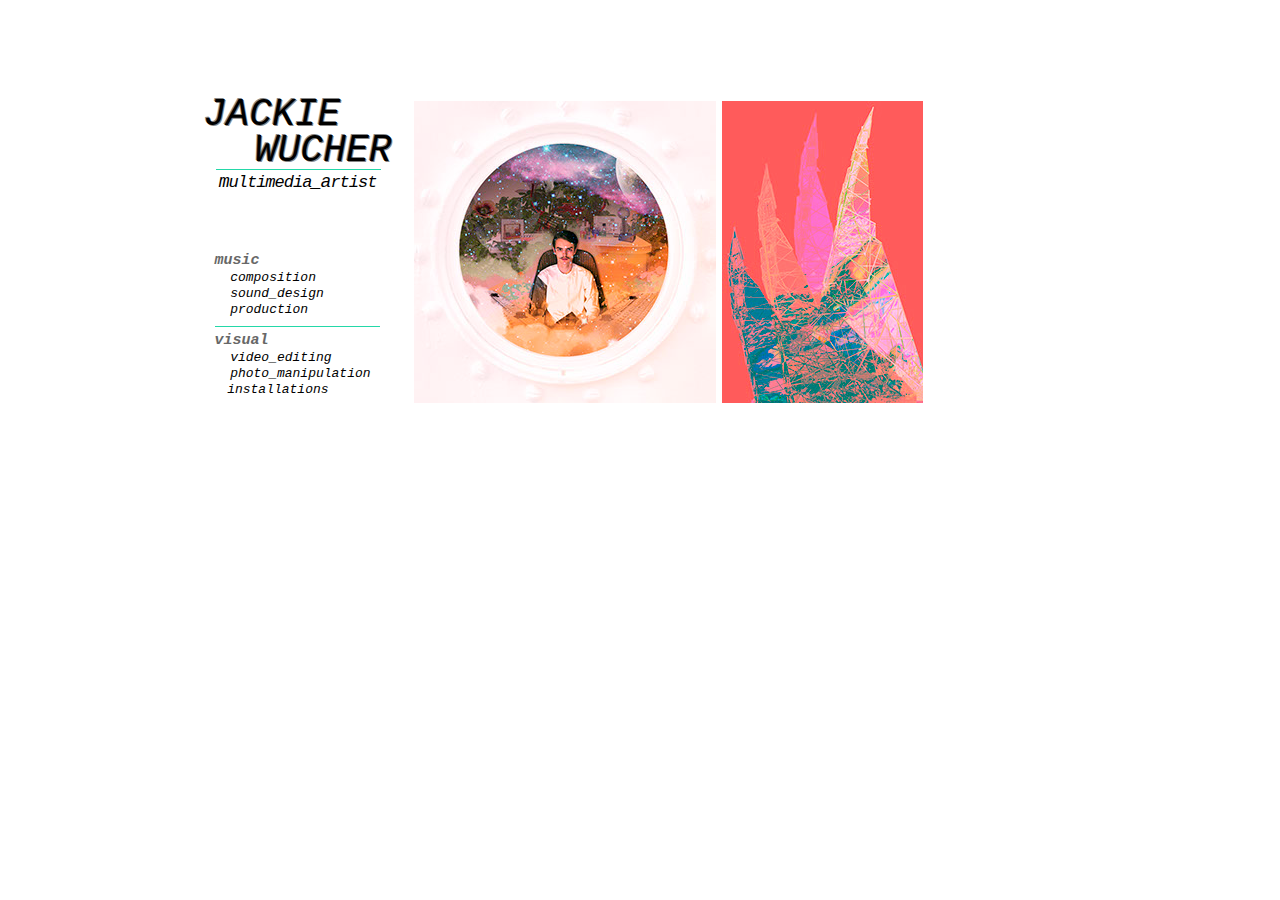
<file: photo_manipulation.html>
<!DOCTYPE html>
<html class="nojs html css_verticalspacer" lang="en-US">
 <head>

  <meta http-equiv="Content-type" content="text/html;charset=UTF-8"/>
  <meta name="generator" content="2018.1.0.386"/>
  <meta name="viewport" content="width=device-width, initial-scale=1.0"/>
  
  <script type="text/javascript">
   // Update the 'nojs'/'js' class on the html node
document.documentElement.className = document.documentElement.className.replace(/\bnojs\b/g, 'js');

// Check that all required assets are uploaded and up-to-date
if(typeof Muse == "undefined") window.Muse = {}; window.Muse.assets = {"required":["museutils.js", "museconfig.js", "jquery.watch.js", "require.js", "photo_manipulation.css"], "outOfDate":[]};
</script>
  
  <title>photo_manipulation</title>
  <!-- CSS -->
  <link rel="stylesheet" type="text/css" href="css/site_global.css?crc=4139002398"/>
  <link rel="stylesheet" type="text/css" href="css/photo_manipulation.css?crc=4289462253" id="pagesheet"/>
   </head>
 <body>

  <div class="clearfix borderbox" id="page"><!-- group -->
   <div class="clearfix grpelem" id="pu1527"><!-- column -->
    <div class="clearfix colelem" id="u1527"><!-- group -->
     <a class="nonblock nontext clearfix grpelem" id="u1529-6" href="index.html"><!-- content --><p id="u1529-2">JACKIE</p><p id="u1529-4">&nbsp;WUCHER</p></a>
     <a class="nonblock nontext clearfix grpelem" id="u1532-6" href="index.html"><!-- content --><p id="u1532-2">JACKIE</p><p id="u1532-4">&nbsp;WUCHER</p></a>
     <a class="nonblock nontext clearfix grpelem" id="u1530-6" href="index.html"><!-- content --><p id="u1530-2">JACKIE</p><p id="u1530-4">&nbsp;WUCHER</p></a>
     <a class="nonblock nontext clearfix grpelem" id="u1528-7" href="index.html"><!-- content --><p id="u1528-5"><span id="u1528">m</span><span id="u1528-2">ultimedia_</span><span id="u1528-3">a</span><span id="u1528-4">rtist</span></p></a>
     <a class="nonblock nontext grpelem" id="u1531" href="index.html"><!-- simple frame --></a>
    </div>
    <div class="clearfix colelem" id="u1533-16"><!-- content -->
     <p id="u1533-2"><span id="u1533">music</span></p>
     <p class="ts1">&nbsp; <a class="nonblock" href="composition.html">composition</a></p>
     <p class="ts1">&nbsp; <a class="nonblock" href="sound_design.html">sound_design</a></p>
     <p class="ts1">&nbsp; <a class="nonblock" href="production.html">production</a></p>
    </div>
    <div class="colelem" id="u1526"><!-- simple frame --></div>
    <div class="clearfix colelem" id="u1525-17"><!-- content -->
     <p id="u1525-2">visual</p>
     <p class="ts1" id="u1525-6">&nbsp; <a class="nonblock" href="video_editing.html">video_editing</a></p>
     <p class="ts1" id="u1525-10">&nbsp; <a class="nonblock" href="photo_manipulation.html">photo_manipulation</a></p>
     <p class="ts1" id="u1525-15"><span id="u1525-11">&nbsp;</span><span id="u1525-12"> </span><a class="nonblock" href="installations.html">installations</a></p>
    </div>
   </div>
   <div class="clip_frame grpelem" id="u1603"><!-- image -->
    <img class="block" id="u1603_img" src="images/free%20cover.jpg?crc=3817866020" alt="" data-heightwidthratio="1" data-image-width="302" data-image-height="302"/>
   </div>
   <div class="clip_frame grpelem" id="u1619"><!-- image -->
    <img class="block" id="u1619_img" src="images/kermit.jpg?crc=48871881" alt="" data-heightwidthratio="1.5024875621890548" data-image-width="201" data-image-height="302"/>
   </div>
   <div class="verticalspacer" data-offset-top="403" data-content-above-spacer="403" data-content-below-spacer="96" data-sizePolicy="fixed" data-pintopage="page_fixedLeft"></div>
  </div>
  <!-- Other scripts -->
  <script type="text/javascript">
   // Decide whether to suppress missing file error or not based on preference setting
var suppressMissingFileError = false
</script>
  <script type="text/javascript">
   window.Muse.assets.check=function(c){if(!window.Muse.assets.checked){window.Muse.assets.checked=!0;var b={},d=function(a,b){if(window.getComputedStyle){var c=window.getComputedStyle(a,null);return c&&c.getPropertyValue(b)||c&&c[b]||""}if(document.documentElement.currentStyle)return(c=a.currentStyle)&&c[b]||a.style&&a.style[b]||"";return""},a=function(a){if(a.match(/^rgb/))return a=a.replace(/\s+/g,"").match(/([\d\,]+)/gi)[0].split(","),(parseInt(a[0])<<16)+(parseInt(a[1])<<8)+parseInt(a[2]);if(a.match(/^\#/))return parseInt(a.substr(1),
16);return 0},f=function(f){for(var g=document.getElementsByTagName("link"),j=0;j<g.length;j++)if("text/css"==g[j].type){var l=(g[j].href||"").match(/\/?css\/([\w\-]+\.css)\?crc=(\d+)/);if(!l||!l[1]||!l[2])break;b[l[1]]=l[2]}g=document.createElement("div");g.className="version";g.style.cssText="display:none; width:1px; height:1px;";document.getElementsByTagName("body")[0].appendChild(g);for(j=0;j<Muse.assets.required.length;){var l=Muse.assets.required[j],k=l.match(/([\w\-\.]+)\.(\w+)$/),i=k&&k[1]?
k[1]:null,k=k&&k[2]?k[2]:null;switch(k.toLowerCase()){case "css":i=i.replace(/\W/gi,"_").replace(/^([^a-z])/gi,"_$1");g.className+=" "+i;i=a(d(g,"color"));k=a(d(g,"backgroundColor"));i!=0||k!=0?(Muse.assets.required.splice(j,1),"undefined"!=typeof b[l]&&(i!=b[l]>>>24||k!=(b[l]&16777215))&&Muse.assets.outOfDate.push(l)):j++;g.className="version";break;case "js":j++;break;default:throw Error("Unsupported file type: "+k);}}c?c().jquery!="1.8.3"&&Muse.assets.outOfDate.push("jquery-1.8.3.min.js"):Muse.assets.required.push("jquery-1.8.3.min.js");
g.parentNode.removeChild(g);if(Muse.assets.outOfDate.length||Muse.assets.required.length)g="Some files on the server may be missing or incorrect. Clear browser cache and try again. If the problem persists please contact website author.",f&&Muse.assets.outOfDate.length&&(g+="\nOut of date: "+Muse.assets.outOfDate.join(",")),f&&Muse.assets.required.length&&(g+="\nMissing: "+Muse.assets.required.join(",")),suppressMissingFileError?(g+="\nUse SuppressMissingFileError key in AppPrefs.xml to show missing file error pop up.",console.log(g)):alert(g)};location&&location.search&&location.search.match&&location.search.match(/muse_debug/gi)?
setTimeout(function(){f(!0)},5E3):f()}};
var muse_init=function(){require.config({baseUrl:""});require(["jquery","museutils","whatinput","jquery.watch"],function(c){var $ = c;$(document).ready(function(){try{
window.Muse.assets.check($);/* body */
Muse.Utils.transformMarkupToFixBrowserProblemsPreInit();/* body */
Muse.Utils.prepHyperlinks(true);/* body */
Muse.Utils.makeButtonsVisibleAfterSettingMinWidth();/* body */
Muse.Utils.fullPage('#page');/* 100% height page */
Muse.Utils.showWidgetsWhenReady();/* body */
Muse.Utils.transformMarkupToFixBrowserProblems();/* body */
}catch(b){if(b&&"function"==typeof b.notify?b.notify():Muse.Assert.fail("Error calling selector function: "+b),false)throw b;}})})};

</script>
  <!-- RequireJS script -->
  <script src="scripts/require.js?crc=7928878" type="text/javascript" async data-main="scripts/museconfig.js?crc=310584261" onload="if (requirejs) requirejs.onError = function(requireType, requireModule) { if (requireType && requireType.toString && requireType.toString().indexOf && 0 <= requireType.toString().indexOf('#scripterror')) window.Muse.assets.check(); }" onerror="window.Muse.assets.check();"></script>
   </body>
</html>
</file>
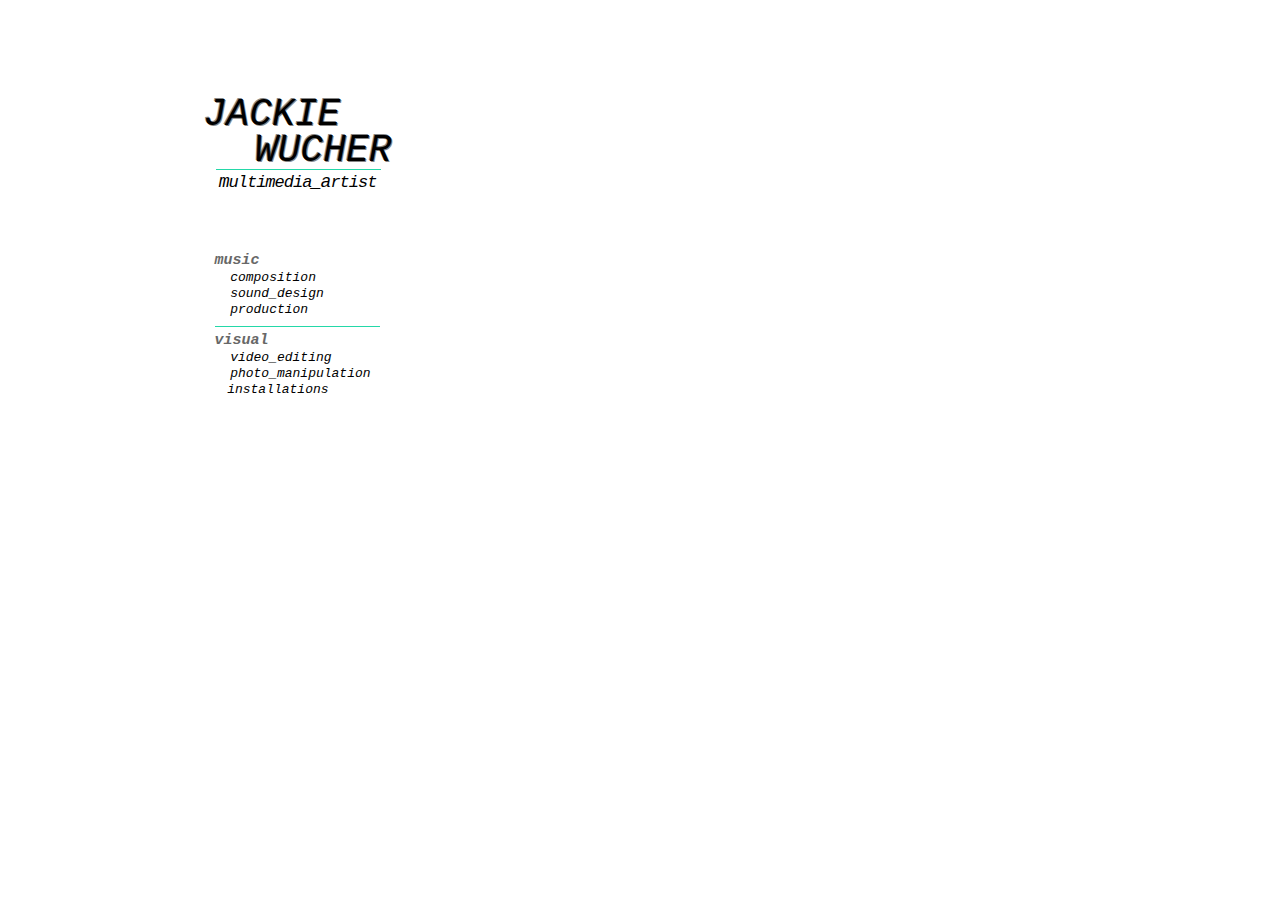
<file: video_editing.html>
<!DOCTYPE html>
<html class="nojs html css_verticalspacer" lang="en-US">
 <head>

  <meta http-equiv="Content-type" content="text/html;charset=UTF-8"/>
  <meta name="generator" content="2018.1.0.386"/>
  <meta name="viewport" content="width=device-width, initial-scale=1.0"/>
  
  <script type="text/javascript">
   // Update the 'nojs'/'js' class on the html node
document.documentElement.className = document.documentElement.className.replace(/\bnojs\b/g, 'js');

// Check that all required assets are uploaded and up-to-date
if(typeof Muse == "undefined") window.Muse = {}; window.Muse.assets = {"required":["museutils.js", "museconfig.js", "jquery.watch.js", "require.js", "video_editing.css"], "outOfDate":[]};
</script>
  
  <title>video_editing</title>
  <!-- CSS -->
  <link rel="stylesheet" type="text/css" href="css/site_global.css?crc=4139002398"/>
  <link rel="stylesheet" type="text/css" href="css/video_editing.css?crc=168855564" id="pagesheet"/>
   </head>
 <body>

  <div class="clearfix borderbox" id="page"><!-- group -->
   <div class="clearfix grpelem" id="pu1431"><!-- column -->
    <div class="clearfix colelem" id="u1431"><!-- group -->
     <a class="nonblock nontext clearfix grpelem" id="u1434-6" href="index.html"><!-- content --><p id="u1434-2">JACKIE</p><p id="u1434-4">&nbsp;WUCHER</p></a>
     <a class="nonblock nontext clearfix grpelem" id="u1435-6" href="index.html"><!-- content --><p id="u1435-2">JACKIE</p><p id="u1435-4">&nbsp;WUCHER</p></a>
     <a class="nonblock nontext clearfix grpelem" id="u1436-6" href="index.html"><!-- content --><p id="u1436-2">JACKIE</p><p id="u1436-4">&nbsp;WUCHER</p></a>
     <a class="nonblock nontext clearfix grpelem" id="u1432-7" href="index.html"><!-- content --><p id="u1432-5"><span id="u1432">m</span><span id="u1432-2">ultimedia_</span><span id="u1432-3">a</span><span id="u1432-4">rtist</span></p></a>
     <a class="nonblock nontext grpelem" id="u1433" href="index.html"><!-- simple frame --></a>
    </div>
    <div class="clearfix colelem" id="u1430-16"><!-- content -->
     <p id="u1430-2"><span id="u1430">music</span></p>
     <p class="ts1">&nbsp; <a class="nonblock" href="composition.html">composition</a></p>
     <p class="ts1">&nbsp; <a class="nonblock" href="sound_design.html">sound_design</a></p>
     <p class="ts1">&nbsp; <a class="nonblock" href="production.html">production</a></p>
    </div>
    <div class="colelem" id="u1441"><!-- simple frame --></div>
    <div class="clearfix colelem" id="u1440-17"><!-- content -->
     <p id="u1440-2">visual</p>
     <p class="ts1" id="u1440-6">&nbsp; <a class="nonblock" href="video_editing.html">video_editing</a></p>
     <p class="ts1" id="u1440-10">&nbsp; <a class="nonblock" href="photo_manipulation.html">photo_manipulation</a></p>
     <p class="ts1" id="u1440-15"><span id="u1440-11">&nbsp;</span><span id="u1440-12"> </span><a class="nonblock" href="installations.html">installations</a></p>
    </div>
   </div>
   <div class="grpelem" id="u1599"><!-- custom html -->
    <iframe src="https://player.vimeo.com/video/262882278?color=ffffff" width="600" height="338" frameborder="0" webkitallowfullscreen mozallowfullscreen allowfullscreen></iframe>
   </div>
   <div class="verticalspacer" data-offset-top="423" data-content-above-spacer="423" data-content-below-spacer="76" data-sizePolicy="fixed" data-pintopage="page_fixedLeft"></div>
  </div>
  <!-- Other scripts -->
  <script type="text/javascript">
   // Decide whether to suppress missing file error or not based on preference setting
var suppressMissingFileError = false
</script>
  <script type="text/javascript">
   window.Muse.assets.check=function(c){if(!window.Muse.assets.checked){window.Muse.assets.checked=!0;var b={},d=function(a,b){if(window.getComputedStyle){var c=window.getComputedStyle(a,null);return c&&c.getPropertyValue(b)||c&&c[b]||""}if(document.documentElement.currentStyle)return(c=a.currentStyle)&&c[b]||a.style&&a.style[b]||"";return""},a=function(a){if(a.match(/^rgb/))return a=a.replace(/\s+/g,"").match(/([\d\,]+)/gi)[0].split(","),(parseInt(a[0])<<16)+(parseInt(a[1])<<8)+parseInt(a[2]);if(a.match(/^\#/))return parseInt(a.substr(1),
16);return 0},f=function(f){for(var g=document.getElementsByTagName("link"),j=0;j<g.length;j++)if("text/css"==g[j].type){var l=(g[j].href||"").match(/\/?css\/([\w\-]+\.css)\?crc=(\d+)/);if(!l||!l[1]||!l[2])break;b[l[1]]=l[2]}g=document.createElement("div");g.className="version";g.style.cssText="display:none; width:1px; height:1px;";document.getElementsByTagName("body")[0].appendChild(g);for(j=0;j<Muse.assets.required.length;){var l=Muse.assets.required[j],k=l.match(/([\w\-\.]+)\.(\w+)$/),i=k&&k[1]?
k[1]:null,k=k&&k[2]?k[2]:null;switch(k.toLowerCase()){case "css":i=i.replace(/\W/gi,"_").replace(/^([^a-z])/gi,"_$1");g.className+=" "+i;i=a(d(g,"color"));k=a(d(g,"backgroundColor"));i!=0||k!=0?(Muse.assets.required.splice(j,1),"undefined"!=typeof b[l]&&(i!=b[l]>>>24||k!=(b[l]&16777215))&&Muse.assets.outOfDate.push(l)):j++;g.className="version";break;case "js":j++;break;default:throw Error("Unsupported file type: "+k);}}c?c().jquery!="1.8.3"&&Muse.assets.outOfDate.push("jquery-1.8.3.min.js"):Muse.assets.required.push("jquery-1.8.3.min.js");
g.parentNode.removeChild(g);if(Muse.assets.outOfDate.length||Muse.assets.required.length)g="Some files on the server may be missing or incorrect. Clear browser cache and try again. If the problem persists please contact website author.",f&&Muse.assets.outOfDate.length&&(g+="\nOut of date: "+Muse.assets.outOfDate.join(",")),f&&Muse.assets.required.length&&(g+="\nMissing: "+Muse.assets.required.join(",")),suppressMissingFileError?(g+="\nUse SuppressMissingFileError key in AppPrefs.xml to show missing file error pop up.",console.log(g)):alert(g)};location&&location.search&&location.search.match&&location.search.match(/muse_debug/gi)?
setTimeout(function(){f(!0)},5E3):f()}};
var muse_init=function(){require.config({baseUrl:""});require(["jquery","museutils","whatinput","jquery.watch"],function(c){var $ = c;$(document).ready(function(){try{
window.Muse.assets.check($);/* body */
Muse.Utils.transformMarkupToFixBrowserProblemsPreInit();/* body */
Muse.Utils.prepHyperlinks(true);/* body */
Muse.Utils.makeButtonsVisibleAfterSettingMinWidth();/* body */
Muse.Utils.fullPage('#page');/* 100% height page */
Muse.Utils.showWidgetsWhenReady();/* body */
Muse.Utils.transformMarkupToFixBrowserProblems();/* body */
}catch(b){if(b&&"function"==typeof b.notify?b.notify():Muse.Assert.fail("Error calling selector function: "+b),false)throw b;}})})};

</script>
  <!-- RequireJS script -->
  <script src="scripts/require.js?crc=7928878" type="text/javascript" async data-main="scripts/museconfig.js?crc=310584261" onload="if (requirejs) requirejs.onError = function(requireType, requireModule) { if (requireType && requireType.toString && requireType.toString().indexOf && 0 <= requireType.toString().indexOf('#scripterror')) window.Muse.assets.check(); }" onerror="window.Muse.assets.check();"></script>
   </body>
</html>
</file>
<file: css/site_global.css>
html{min-height:100%;min-width:100%;-ms-text-size-adjust:none;}body,div,dl,dt,dd,ul,ol,li,nav,h1,h2,h3,h4,h5,h6,pre,code,form,fieldset,legend,input,button,textarea,p,blockquote,th,td,a{margin:0px;padding:0px;border-width:0px;border-style:solid;border-color:transparent;-webkit-transform-origin:left top;-ms-transform-origin:left top;-o-transform-origin:left top;transform-origin:left top;background-repeat:no-repeat;}button.submit-btn{-moz-box-sizing:content-box;-webkit-box-sizing:content-box;box-sizing:content-box;}.transition{-webkit-transition-property:background-image,background-position,background-color,border-color,border-radius,color,font-size,font-style,font-weight,letter-spacing,line-height,text-align,box-shadow,text-shadow,opacity;transition-property:background-image,background-position,background-color,border-color,border-radius,color,font-size,font-style,font-weight,letter-spacing,line-height,text-align,box-shadow,text-shadow,opacity;}.transition *{-webkit-transition:inherit;transition:inherit;}table{border-collapse:collapse;border-spacing:0px;}fieldset,img{border:0px;border-style:solid;-webkit-transform-origin:left top;-ms-transform-origin:left top;-o-transform-origin:left top;transform-origin:left top;}address,caption,cite,code,dfn,em,strong,th,var,optgroup{font-style:inherit;font-weight:inherit;}del,ins{text-decoration:none;}li{list-style:none;}caption,th{text-align:left;}h1,h2,h3,h4,h5,h6{font-size:100%;font-weight:inherit;}input,button,textarea,select,optgroup,option{font-family:inherit;font-size:inherit;font-style:inherit;font-weight:inherit;}.form-grp input,.form-grp textarea{-webkit-appearance:none;-webkit-border-radius:0;}body{font-family:Arial, Helvetica Neue, Helvetica, sans-serif;text-align:left;font-size:14px;line-height:17px;word-wrap:break-word;text-rendering:optimizeLegibility;-moz-font-feature-settings:'liga';-ms-font-feature-settings:'liga';-webkit-font-feature-settings:'liga';font-feature-settings:'liga';}a:link{color:#0000FF;font-weight:bold;text-decoration:underline;}a:visited{color:#800080;font-weight:bold;text-decoration:underline;}a:hover{color:#0000FF;font-weight:bold;text-decoration:underline;}a:active{color:#EE0000;font-weight:bold;text-decoration:underline;}a.nontext{color:black;text-decoration:none;font-style:normal;font-weight:normal;}a,.ts1 a{color:inherit;text-decoration:inherit;}.ts1 a:link{color:#000000;font-weight:normal;text-decoration:none;}.ts1 a:visited{color:#686868;font-weight:normal;text-decoration:none;}.ts1 a:hover{color:#7F7F7F;font-weight:normal;text-decoration:none;}.ts1 a:active{color:#7F7F7F;font-weight:normal;text-decoration:none;}.normal_text{color:#000000;direction:ltr;font-family:Arial, Helvetica Neue, Helvetica, sans-serif;font-size:14px;font-style:normal;font-weight:normal;letter-spacing:0px;line-height:17px;text-align:left;text-decoration:none;text-indent:0px;text-transform:none;vertical-align:0px;padding:0px;}.list0 li:before{position:absolute;right:100%;letter-spacing:0px;text-decoration:none;font-weight:normal;font-style:normal;}.rtl-list li:before{right:auto;left:100%;}.nls-None > li:before,.nls-None .list3 > li:before,.nls-None .list6 > li:before{margin-right:6px;content:'•';}.nls-None .list1 > li:before,.nls-None .list4 > li:before,.nls-None .list7 > li:before{margin-right:6px;content:'○';}.nls-None,.nls-None .list1,.nls-None .list2,.nls-None .list3,.nls-None .list4,.nls-None .list5,.nls-None .list6,.nls-None .list7,.nls-None .list8{padding-left:34px;}.nls-None.rtl-list,.nls-None .list1.rtl-list,.nls-None .list2.rtl-list,.nls-None .list3.rtl-list,.nls-None .list4.rtl-list,.nls-None .list5.rtl-list,.nls-None .list6.rtl-list,.nls-None .list7.rtl-list,.nls-None .list8.rtl-list{padding-left:0px;padding-right:34px;}.nls-None .list2 > li:before,.nls-None .list5 > li:before,.nls-None .list8 > li:before{margin-right:6px;content:'-';}.nls-None.rtl-list > li:before,.nls-None .list1.rtl-list > li:before,.nls-None .list2.rtl-list > li:before,.nls-None .list3.rtl-list > li:before,.nls-None .list4.rtl-list > li:before,.nls-None .list5.rtl-list > li:before,.nls-None .list6.rtl-list > li:before,.nls-None .list7.rtl-list > li:before,.nls-None .list8.rtl-list > li:before{margin-right:0px;margin-left:6px;}.TabbedPanelsTab{white-space:nowrap;}.MenuBar .MenuBarView,.MenuBar .SubMenuView{display:block;list-style:none;}.MenuBar .SubMenu{display:none;position:absolute;}.NoWrap{white-space:nowrap;word-wrap:normal;}.rootelem{margin-left:auto;margin-right:auto;}.colelem{display:inline;float:left;clear:both;}.clearfix:after{content:"\0020";visibility:hidden;display:block;height:0px;clear:both;}*:first-child+html .clearfix{zoom:1;}.clip_frame{overflow:hidden;}.popup_anchor{position:relative;width:0px;height:0px;}.allow_click_through *{pointer-events:auto;}.popup_element{z-index:100000;}.svg{display:block;vertical-align:top;}span.wrap{content:'';clear:left;display:block;}span.actAsInlineDiv{display:inline-block;}.position_content,.excludeFromNormalFlow{float:left;}.preload_images{position:absolute;overflow:hidden;left:-9999px;top:-9999px;height:1px;width:1px;}.preload{height:1px;width:1px;}.animateStates{-webkit-transition:0.3s ease-in-out;-moz-transition:0.3s ease-in-out;-o-transition:0.3s ease-in-out;transition:0.3s ease-in-out;}[data-whatinput="mouse"] *:focus,[data-whatinput="touch"] *:focus,input:focus,textarea:focus{outline:none;}textarea{resize:none;overflow:auto;}.allow_click_through,.fld-prompt{pointer-events:none;}.wrapped-input{position:absolute;top:0px;left:0px;background:transparent;border:none;}.submit-btn{z-index:50000;cursor:pointer;}.anchor_item{width:22px;height:18px;}.MenuBar .SubMenuVisible,.MenuBarVertical .SubMenuVisible,.MenuBar .SubMenu .SubMenuVisible,.popup_element.Active,span.actAsPara,.actAsDiv,a.nonblock.nontext,img.block{display:block;}.widget_invisible,.js .invi,.js .mse_pre_init{visibility:hidden;}.ose_ei{visibility:hidden;z-index:0;}.no_vert_scroll{overflow-y:hidden;}.always_vert_scroll{overflow-y:scroll;}.always_horz_scroll{overflow-x:scroll;}.fullscreen{overflow:hidden;left:0px;top:0px;position:fixed;height:100%;width:100%;-moz-box-sizing:border-box;-webkit-box-sizing:border-box;-ms-box-sizing:border-box;box-sizing:border-box;}.fullwidth{position:absolute;}.borderbox{-moz-box-sizing:border-box;-webkit-box-sizing:border-box;-ms-box-sizing:border-box;box-sizing:border-box;}.scroll_wrapper{position:absolute;overflow:auto;left:0px;right:0px;top:0px;bottom:0px;padding-top:0px;padding-bottom:0px;margin-top:0px;margin-bottom:0px;}.browser_width > *{position:absolute;left:0px;right:0px;}.grpelem,.accordion_wrapper{display:inline;float:left;}.fld-checkbox input[type=checkbox],.fld-radiobutton input[type=radio]{position:absolute;overflow:hidden;clip:rect(0px, 0px, 0px, 0px);height:1px;width:1px;margin:-1px;padding:0px;border:0px;}.fld-checkbox input[type=checkbox] + label,.fld-radiobutton input[type=radio] + label{display:inline-block;background-repeat:no-repeat;cursor:pointer;float:left;width:100%;height:100%;}.pointer_cursor,.fld-recaptcha-mode,.fld-recaptcha-refresh,.fld-recaptcha-help{cursor:pointer;}p,h1,h2,h3,h4,h5,h6,ol,ul,span.actAsPara{max-height:1000000px;}.superscript{vertical-align:super;font-size:66%;line-height:0px;}.subscript{vertical-align:sub;font-size:66%;line-height:0px;}.horizontalSlideShow{-ms-touch-action:pan-y;touch-action:pan-y;}.verticalSlideShow{-ms-touch-action:pan-x;touch-action:pan-x;}.colelem100,.verticalspacer{clear:both;}.list0 li,.MenuBar .MenuItemContainer,.SlideShowContentPanel .fullscreen img,.css_verticalspacer .verticalspacer{position:relative;}.popup_element.Inactive,.js .disn,.js .an_invi,.hidden,.breakpoint{display:none;}#muse_css_mq{position:absolute;display:none;background-color:#FFFFFE;}.fluid_height_spacer{width:0.01px;}.muse_check_css{display:none;position:fixed;}@media screen and (-webkit-min-device-pixel-ratio:0){body{text-rendering:auto;}}
</file>
<file: css/photo_manipulation.css>
.version.photo_manipulation{color:#0000FF;background-color:#ABFFED;}#page{z-index:1;min-height:438px;background-image:none;border-width:0px;border-color:#000000;background-color:transparent;padding-bottom:62px;width:100%;max-width:925px;margin-left:auto;margin-right:auto;}#pu1527{z-index:2;padding-bottom:0px;margin-right:-10000px;margin-top:96px;width:20.98%;margin-left:2.49%;}#u1527{z-index:2;border-width:0px;border-color:transparent;background-color:transparent;position:relative;width:100%;}#u1529-6{z-index:3;min-height:78px;background-color:transparent;line-height:36px;font-size:38px;font-family:Courier New, Courier, monospace;font-style:italic;position:relative;margin-right:-10000px;margin-top:1px;width:96.91%;left:1.55%;}#u1532-6{z-index:9;min-height:78px;background-color:transparent;opacity:0.47;-ms-filter:"progid:DXImageTransform.Microsoft.Alpha(Opacity=47)";filter:alpha(opacity=47);line-height:36px;font-size:38px;font-family:Courier New, Courier, monospace;font-style:italic;position:relative;margin-right:-10000px;width:96.91%;left:1.04%;}#u1530-6{z-index:15;min-height:78px;background-color:transparent;opacity:0.47;-ms-filter:"progid:DXImageTransform.Microsoft.Alpha(Opacity=47)";filter:alpha(opacity=47);line-height:36px;font-size:38px;font-family:Courier New, Courier, monospace;font-style:italic;position:relative;margin-right:-10000px;margin-top:2px;width:96.91%;left:2.07%;}#u1529-2,#u1532-2,#u1530-2{text-align:left;}#u1529-4,#u1532-4,#u1530-4{text-align:right;}#u1528-7{z-index:21;min-height:29px;background-color:transparent;line-height:19px;text-align:center;font-size:17px;letter-spacing:-1px;font-family:Courier New, Courier, monospace;font-style:italic;position:relative;margin-right:-10000px;margin-top:76px;width:100%;}#u1528-5{line-height:0px;}#u1528,#u1528-3{font-size:18px;line-height:20px;}#u1528-2,#u1528-4{line-height:19px;}#u1531{z-index:28;height:1px;background-color:#24D8A8;position:relative;margin-right:-10000px;margin-top:73px;width:85.06%;left:7.74%;}#u1533-16{z-index:30;min-height:70px;background-color:transparent;line-height:16px;text-align:left;font-size:13px;font-family:Courier New, Courier, monospace;font-style:italic;margin-top:51px;position:relative;width:65.98%;margin-left:7.22%;}#u1533-2{color:#686868;line-height:0px;}#u1533{font-size:15px;font-weight:bold;line-height:18px;}#u1526{z-index:29;height:1px;background-color:#24D8A8;margin-top:4px;position:relative;width:85.06%;margin-left:7.22%;}#u1525-17{z-index:46;min-height:69px;background-color:transparent;text-align:left;font-family:Courier New, Courier, monospace;font-style:italic;margin-top:5px;position:relative;width:84.03%;margin-left:7.22%;}#u1525-2{font-size:15px;line-height:18px;color:#686868;font-weight:bold;}#u1525-6,#u1525-10,#u1525-15{font-size:13px;line-height:16px;}#u1525-11{letter-spacing:-1px;}#u1525-12{letter-spacing:-2px;}#u1603{z-index:63;background-color:transparent;position:relative;margin-right:-10000px;margin-top:101px;width:32.65%;left:25.52%;}#u1619{z-index:65;background-color:transparent;position:relative;margin-right:-10000px;margin-top:101px;width:21.73%;left:58.82%;}#u1603_img,#u1619_img{width:100%;}.css_verticalspacer .verticalspacer{height:calc(100vh - 499px);}#muse_css_mq,.html{background-color:#FFFFFF;}body{position:relative;min-width:320px;}
</file>
<file: css/video_editing.css>
.version.video_editing{color:#00000A;background-color:#10880C;}#page{z-index:1;min-height:438px;background-image:none;border-width:0px;border-color:#000000;background-color:transparent;padding-bottom:62px;width:100%;max-width:925px;margin-left:auto;margin-right:auto;}#pu1431{z-index:2;padding-bottom:0px;margin-right:-10000px;margin-top:96px;width:20.98%;margin-left:2.49%;}#u1431{z-index:2;border-width:0px;border-color:transparent;background-color:transparent;position:relative;width:100%;}#u1434-6{z-index:3;min-height:78px;background-color:transparent;line-height:36px;font-size:38px;font-family:Courier New, Courier, monospace;font-style:italic;position:relative;margin-right:-10000px;margin-top:1px;width:96.91%;left:1.55%;}#u1435-6{z-index:9;min-height:78px;background-color:transparent;opacity:0.47;-ms-filter:"progid:DXImageTransform.Microsoft.Alpha(Opacity=47)";filter:alpha(opacity=47);line-height:36px;font-size:38px;font-family:Courier New, Courier, monospace;font-style:italic;position:relative;margin-right:-10000px;width:96.91%;left:1.04%;}#u1436-6{z-index:15;min-height:78px;background-color:transparent;opacity:0.47;-ms-filter:"progid:DXImageTransform.Microsoft.Alpha(Opacity=47)";filter:alpha(opacity=47);line-height:36px;font-size:38px;font-family:Courier New, Courier, monospace;font-style:italic;position:relative;margin-right:-10000px;margin-top:2px;width:96.91%;left:2.07%;}#u1434-2,#u1435-2,#u1436-2{text-align:left;}#u1434-4,#u1435-4,#u1436-4{text-align:right;}#u1432-7{z-index:21;min-height:29px;background-color:transparent;line-height:19px;text-align:center;font-size:17px;letter-spacing:-1px;font-family:Courier New, Courier, monospace;font-style:italic;position:relative;margin-right:-10000px;margin-top:76px;width:100%;}#u1432-5{line-height:0px;}#u1432,#u1432-3{font-size:18px;line-height:20px;}#u1432-2,#u1432-4{line-height:19px;}#u1433{z-index:28;height:1px;background-color:#24D8A8;position:relative;margin-right:-10000px;margin-top:73px;width:85.06%;left:7.74%;}#u1430-16{z-index:30;min-height:70px;background-color:transparent;line-height:16px;text-align:left;font-size:13px;font-family:Courier New, Courier, monospace;font-style:italic;margin-top:51px;position:relative;width:65.98%;margin-left:7.22%;}#u1430-2{color:#686868;line-height:0px;}#u1430{font-size:15px;font-weight:bold;line-height:18px;}#u1441{z-index:29;height:1px;background-color:#24D8A8;margin-top:4px;position:relative;width:85.06%;margin-left:7.22%;}#u1440-17{z-index:46;min-height:69px;background-color:transparent;text-align:left;font-family:Courier New, Courier, monospace;font-style:italic;margin-top:5px;position:relative;width:84.03%;margin-left:7.22%;}#u1440-2{font-size:15px;line-height:18px;color:#686868;font-weight:bold;}#u1440-6,#u1440-10,#u1440-15{font-size:13px;line-height:16px;}#u1440-11{letter-spacing:-1px;}#u1440-12{letter-spacing:-2px;}#u1599{z-index:63;min-height:342px;border-width:0px;border-color:transparent;background-color:transparent;position:relative;margin-right:-10000px;margin-top:81px;width:64.87%;left:32.44%;}.css_verticalspacer .verticalspacer{height:calc(100vh - 499px);}#muse_css_mq,.html{background-color:#FFFFFF;}body{position:relative;min-width:320px;}
</file>
